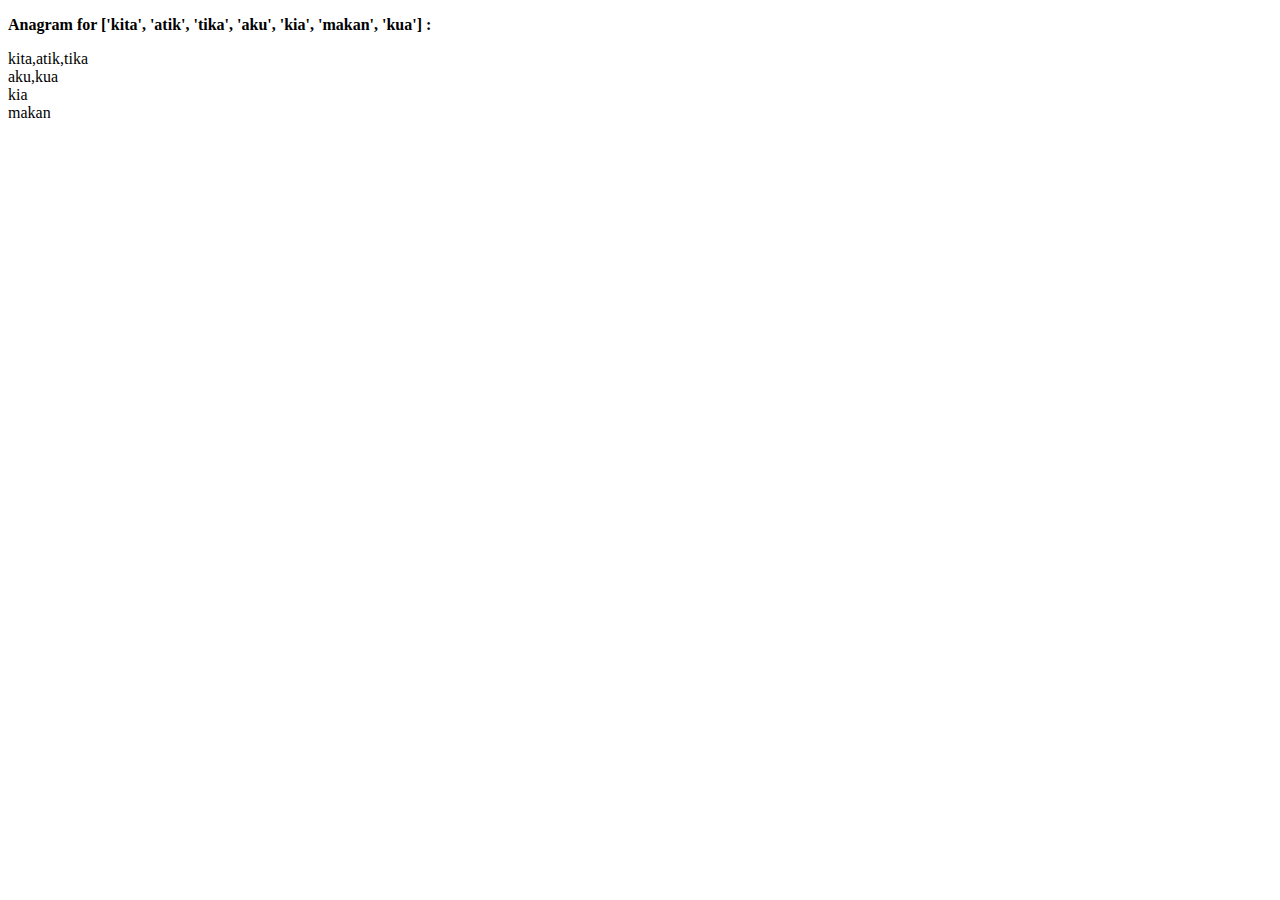
<file: logic-test/Anagram.html>
<!DOCTYPE html>
<html>

<body>

  <p><b>Anagram for ['kita', 'atik', 'tika', 'aku', 'kia', 'makan', 'kua'] :</b></p>

  <script>
    function sortStrChars(str) {
      if (!str) {
        return;
      }
      str = str.split('');
      str = str.sort();
      str = str.join('');
      return str;
    }

    const words = ['kita', 'atik', 'tika', 'aku', 'kia', 'makan', 'kua'];

    function getGroupedAnagrams(words) {
      const anagrams = {}; 
      words.forEach((word) => {
        const sortedWord = sortStrChars(word);
        if (anagrams[sortedWord]) {
          return anagrams[sortedWord].push(word);
        }
        anagrams[sortedWord] = [word];
      });
      return anagrams;
    }

    const groupedAnagrams = getGroupedAnagrams(words);
    for (const sortedWord in groupedAnagrams) {
      document.write(groupedAnagrams[sortedWord].toString() + "<br>");
    }
  </script>

</body>

</html>
</file>
